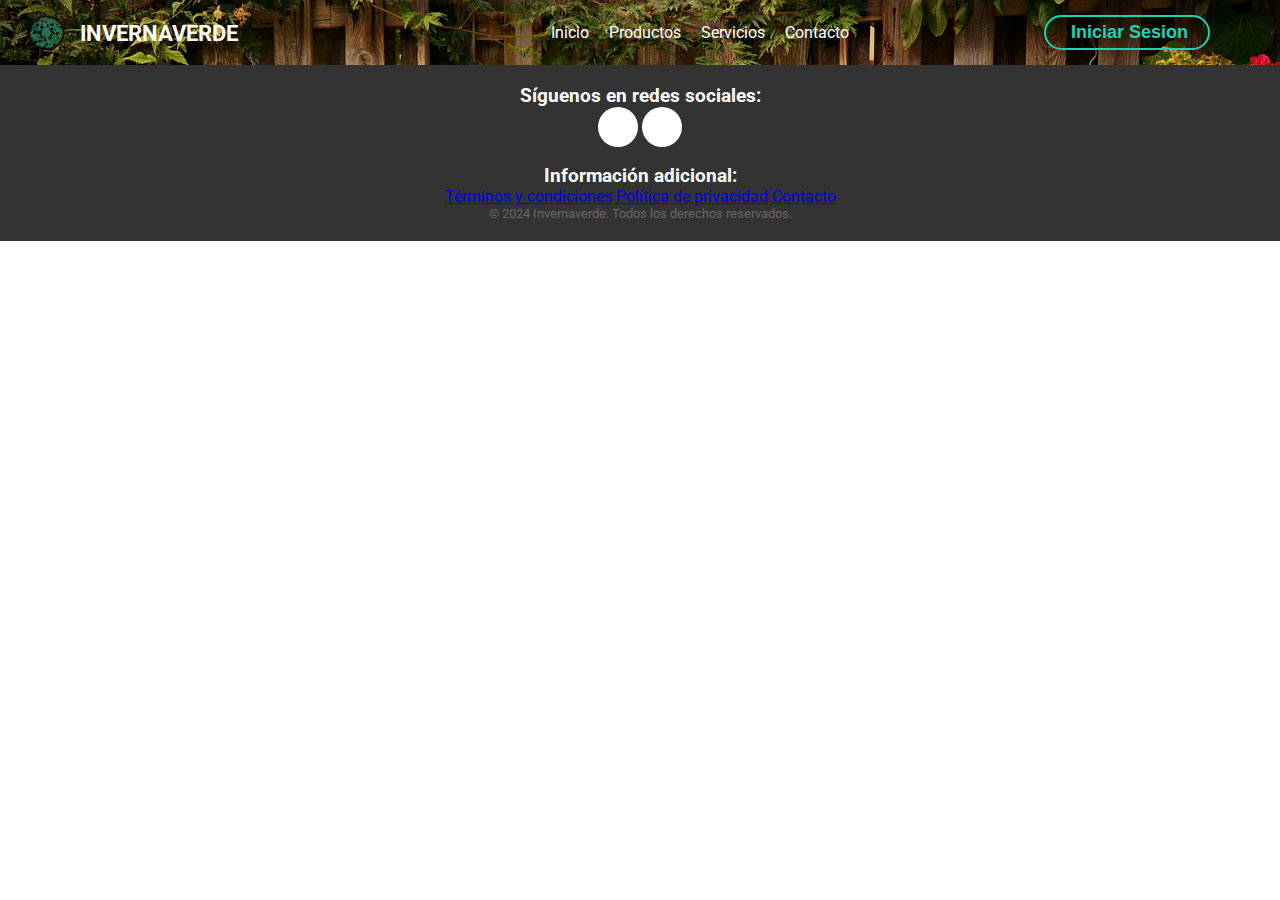
<file: HTML/pago.html>
<!DOCTYPE html>
<html lang="en">
<head>
    <meta charset="UTF-8">
    <meta name="viewport" content="width=device-width, initial-scale=1.0">
    <link href="../CSS/sytle.css" rel="stylesheet" type="text/css" />
    <title>Document</title>
</head>
<body>
    <header>
        <nav>
          <div class="logo">
            <img src="../IMG/logo.png" width="50" height="35" alt="Logo">
            <h1>INVERNAVERDE</h1>
          </div>
          <ul class="enlaces">
            <li><a href="#">Inicio</a></li>
            <li><a href="#">Productos</a></li>
            <li><a href="#">Servicios</a></li>
            <li><a href="#">Contacto</a></li>
          </ul>
          <div class="sesion">
            <button class="register"><i class="fa-solid fa-user"></i>Iniciar Sesion</button>
          </div>
          <button class="toggle-nav">&#9776;</button> <!-- Icono de menú para dispositivos móviles -->
        </nav>   
    </header>
    
    <footer>
      <div class="redes-sociales">
        <h3>Síguenos en redes sociales:</h3>
          <button><i class="fa-brands fa-facebook"></i></button>
          <button><i class="fa-brands fa-twitter"></i></button>
    </div>
      <div class="informacion-adicional">
        <h3>Información adicional:</h3>
            <a href="/terminos-y-condiciones">Términos y condiciones</a>
            <a href="/politica-de-privacidad">Política de privacidad</a>
            <a href="/contacto">Contacto</a>
    </div>
    <!-- Otros elementos del footer como copyright, información de la empresa, etc. -->
    <div class="copyright">
        <p>&copy; 2024 Invernaverde. Todos los derechos reservados.</p>
    </div>
    </footer>
</body>
</html>
</file>
<file: CSS/sytle.css>
@import url('https://fonts.googleapis.com/css2?family=Roboto:ital,wght@0,100;0,300;0,400;0,500;0,700;0,900;1,100;1,300;1,400;1,500;1,700;1,900&display=swap');
@import url('https://fonts.googleapis.com/css2?family=Playfair+Display:ital,wght@0,400..900;1,400..900&display=swap');
*{
    margin: 0;
    
}
header {
    font-family: "Roboto", sans-serif;
    background-image: linear-gradient(0deg, rgba(0, 0, 0, 0.15), rgba(0, 0, 0, 0.15)), url(../IMG/idea1.jpg);
    background-size: cover;
    padding: 10px 20px;
  }
  
  nav {
    background-color: transparent; /* Color de fondo del nav */
    color: #fff; /* Color de texto */
    display: flex;
    justify-content: space-between;
    align-items: center;
  }
  
  .logo {
    display: flex;
    align-items: center;
  }
  
  .logo h1 {
    font-size: 1.4rem;
    margin: 0;
    padding-left: 10px;
  }
  
  .enlaces {
    list-style-type: none;
    padding: 0;
    margin: 0;
    margin-left: 10%;
    display: flex;
    width: 33%;
    justify-content: center;
  }
  
  .enlaces li {
    margin-right: 20px;
  }
  
  .enlaces li:last-child {
    margin-right: 0;
  }
  
  .enlaces li a {
    color: #fff;
    text-decoration: none;
  }
  
  .sesion {
    display: flex;
    align-items: center;
    padding: 5px;
    margin-right: 25px;
  }
  
  .sesion a {
    margin-right: 10px;
    color: #fff;
    text-decoration: none;
  }
  
  .toggle-nav {
    display: none; /* Ocultar el botón de menú en pantallas más grandes */
  }
  
  /* Estilos para dispositivos móviles */
  @media only screen and (max-width: 768px) {
    .enlaces {
      display: none; /* Ocultar los enlaces en dispositivos móviles */
      flex-direction: column;
      align-items: center;
    }
  
    .sesion {
      display: none; /* Ocultar el botón de inicio de sesión en dispositivos móviles */
    }
  
    .toggle-nav {
      display: block; /* Mostrar el botón de menú en dispositivos móviles */
      font-size: 20px;
      background-color: transparent;
      border: none;
      color: #fff;
      cursor: pointer;
    }
  }
  
  .inicio {
    height: 650px;
    width: 100%;
    display: flex;
  }
  
  .inicio_prin {
    display: flex;
    justify-content: center;
    align-items: center;
    margin: auto auto;
    width: 75%;
    height: 50%;
  }
  
  .second-prin {
    width: 650px;
    text-align: center;
    color: #fff;
    border: 5px solid white;
    font-family: "Playfair Display", serif;
  }
  .second-prin h1{
    font-size: 3.5em;
}
.second-prin h6{
    font-size: 20px;
}
.second-prin b{
    color:#6EBAB4;
}
.contenedor {
    display: flex;
    flex-wrap: wrap;
    justify-content: center; /* Centra los elementos horizontalmente */
    align-content: center;
  }
.beneficio{
    background-color: #d8dfd0;
    display: flex;
    padding: 5%;
    align-content: center;
    justify-content: center;
}
.beneficio div{
    font-family: "Roboto", sans-serif;
    margin-right: 10px;
    width: 33%;
    width: 555px;
    padding: 60px;
    height: 495px;
}
.beneficio h1{
    color: white;
    font-size: 12.5rem;
    font-weight: 900;
    margin-bottom: 30px;
    height: 160px;
}
.beneficio h2{
    font-family: "Playfair Display", serif;
    margin: 5px 0 0;
}
.cursos{
    background-color: #ffffff;
    font-family: "Roboto", sans-serif;
    padding: 2% 2% 5% ;
    text-align: center;
}
.cursos h1{
    width:250px;
    font-size: 4rem;
    color: rgb(136, 134, 134);
    font-weight: 800;
    margin-left: 42%;
}
.card {
    padding: 20px;
    width: 330px;
    min-height: 370px;
    border-radius: 20px;
    background: #e8e8e8;
    box-shadow: 5px 5px 6px #dadada,
                 -5px -5px 6px #f6f6f6;
    transition: 0.4s;
    margin-right:25px;
    margin-bottom: 15px;
  }
  
  .card:hover {
    translate: 0 -10px;
  }
  
  .card-title {
    font-size: 18px;
    font-weight: 600;
    color: #2e54a7;
    margin: 15px 0 0 10px;
  }
  
  .card-image {
    min-height: 170px;
    /*background-color: #c9c9c9;*/
    border-radius: 15px;
    /*box-shadow: inset 8px 8px 10px #c3c3c3,
              inset -8px -8px 10px #cfcfcf;*/
  }
  
  .card-body {
    margin: 13px 0 0 10px;
    color: rgb(31, 31, 31);
    font-size: 15px;
  }
  
  .footer {
    float: right;
    margin: 28px 0 0 18px;
    font-size: 13px;
    color: #636363;
  }
  
  .by-name {
    font-weight: 700;
  }
  .comprar {
    cursor: pointer;
    position: relative;
    padding: 5px 20px;
    font-size: 18px;
    color: rgb(193, 163, 98);
    border: 2px solid rgb(193, 163, 98);
    border-radius: 34px;
    background-color: transparent;
    font-weight: 600;
    transition: all 0.3s cubic-bezier(0.23, 1, 0.320, 1);
    overflow: hidden;
    margin-right: 20px;
  }
  
  .comprar::before {
    content: '';
    position: absolute;
    inset: 0;
    margin: auto;
    width: 50px;
    height: 50px;
    border-radius: inherit;
    scale: 0;
    z-index: -1;
    background-color: rgb(193, 163, 98);
    transition: all 0.6s cubic-bezier(0.23, 1, 0.320, 1);
  }
  
  .comprar:hover::before {
    scale: 5;
  }
  .comprar a{
    color: rgb(193, 163, 98);
  }
  .comprar a:hover{
    color: #212121;
  }
  .comprar i {
    margin-right: 5px;
  }
  .comprar:hover {
    color: #212121;
    scale: 1.1;
    box-shadow: 0 0px 20px rgba(193, 163, 98,0.4);
  }
  
  .comprar:active {
    scale: 1;
  }
  .register {
    cursor: pointer;
    position: relative;
    padding: 5px 20px;
    font-size: 18px;
    color: rgb(28, 211, 180);
    border: 2px solid rgb(28, 211, 180);
    border-radius: 34px;
    background-color: transparent;
    font-weight: 600;
    transition: all 0.3s cubic-bezier(0.23, 1, 0.320, 1);
    overflow: hidden;
    margin-right: 20px;
  }
  
  .register::before {
    content: '';
    position: absolute;
    inset: 0;
    margin: auto;
    width: 50px;
    height: 50px;
    border-radius: inherit;
    scale: 0;
    z-index: -1;
    background-color: rgb(128, 211, 180);
    transition: all 0.6s cubic-bezier(0.23, 1, 0.320, 1);
  }
  
  .register:hover::before {
    scale: 4;
  }
  .register i{
    margin-right: 5px;
  }
  .register:hover {
    color: #212121;
    scale: 1.1;
    box-shadow: 0 0px 20px rgba(193, 163, 98,0.4);
  }
  
  .register:active {
    scale: 1;
  }

footer {
    font-family: "Roboto", sans-serif;
    color: white;
    background-color: #333333;
    padding: 20px;
    text-align: center;
}
.redes-sociales{
    margin-bottom: 15px;
}
.redes-sociales button{
    width: 40px;
    height: 40px;
    border-radius: 50%;
    border: none;
    background-color: #ffffff;
    transition: 0.3s;
    cursor: pointer;
}
.redes-sociales i {
   color: rgb(0, 0, 0);
}
  .redes-sociales button:nth-child(2):hover {
    background-color: #1680d6;
  }
  
  .redes-sociales button:nth-child(3):hover {
    background-color: #55acee;
  }
.copyright {
    font-size: 0.8rem;
    color: #666;
}
.botones_cursos {
    cursor: pointer;
    position: relative;
    width: 150px;
    margin-left: 25%;;
    padding: 5px 10px;
    font-size: 18px;
    color: rgb(28, 211, 180);
    border: 2px solid rgb(28, 211, 180);
    border-radius: 34px;
    background-color: transparent;
    font-weight: 600;
    transition: all 0.3s cubic-bezier(0.23, 1, 0.320, 1);
    overflow: hidden;
    margin-right: 20px;
  }
  
  .botones_cursos::before {
    content: '';
    position: absolute;
    inset: 0;
    margin: auto;
    width: 50px;
    height: 50px;
    border-radius: inherit;
    scale: 0;
    z-index: -1;
    background-color: rgb(128, 211, 180);
    transition: all 0.6s cubic-bezier(0.23, 1, 0.320, 1);
  }
  
  .botones_cursos:hover::before {
    scale: 4;
  }
  .botones_cursos i{
    margin-left: 5px;
  }
  .botones_cursos:hover {
    color: #212121;
    scale: 1.1;
    box-shadow: 0 0px 20px rgba(193, 163, 98,0.4);
  }
  
  .botones_cursos:active {
    scale: 1;
  }
  .img_card{
    width: 250px;
    height: 166px;
  }
.bloqueado{
    filter: blur(5px);
    pointer-events: none;
}
.contenido {
    padding: 20px;
  }
  
  .contenido .precio {
    color: white;
    font-weight: 800;
    font-size: 50px;
    text-shadow: 0px 0px 10px rgba(0, 0, 0, 0.42);
  }
  
  .contenido .descripcion {
    color: rgba(255, 255, 255, 0.6);
    margin-top: 10px;
    font-size: 14px;
  }
  
  .contenido .titulo {
    font-weight: 800;
    text-transform: uppercase;
    color: rgba(255, 255, 255, 0.64);
    margin-top: 10px;
    font-size: 25px;
    letter-spacing: 1px;
  }
  .prin{
    font-family: "Roboto", sans-serif;
    background-color: #d8dfd0;
    text-align: center;
    height: 550px;
  }
  .prin h1{
    width:auto;
    font-size: 4rem;
    color: rgb(255, 255, 255);
    font-weight: 800;
}
.vendedor{
    
    display: flex;
    justify-content: center;
}

  .vender {
    display: flex;
    flex-direction: column;
    align-items: center;
    justify-content: space-around;
    width: 260px;
    padding: 20px 1px;
    margin: 10px 0;
    text-align: center;
    position: relative;
    cursor: pointer;
    box-shadow: 0 10px 15px -3px rgba(71, 206, 112, 0.4),0 4px 6px -4px rgba(29, 182, 29, 0.4);
    border-radius: 10px;
    background-color: #CEDED2;
    background: linear-gradient(45deg, #9BB37E 0%, #6B8949 100%);
    margin-right: 15px;
    margin-bottom: 15px;
  }
  .compro {
    -webkit-user-select: none;
    -moz-user-select: none;
    user-select: none;
    border: none;
    outline: none;
    color: rgb(255 255 255);
    text-transform: uppercase;
    font-weight: 700;
    font-size: .75rem;
    padding: 0.75rem 1.5rem;
    background-color: #435E23;
    border-radius: 0.5rem;
    width: 90%;
    text-shadow: 0px 4px 18px #2c3442;
  }
</file>
